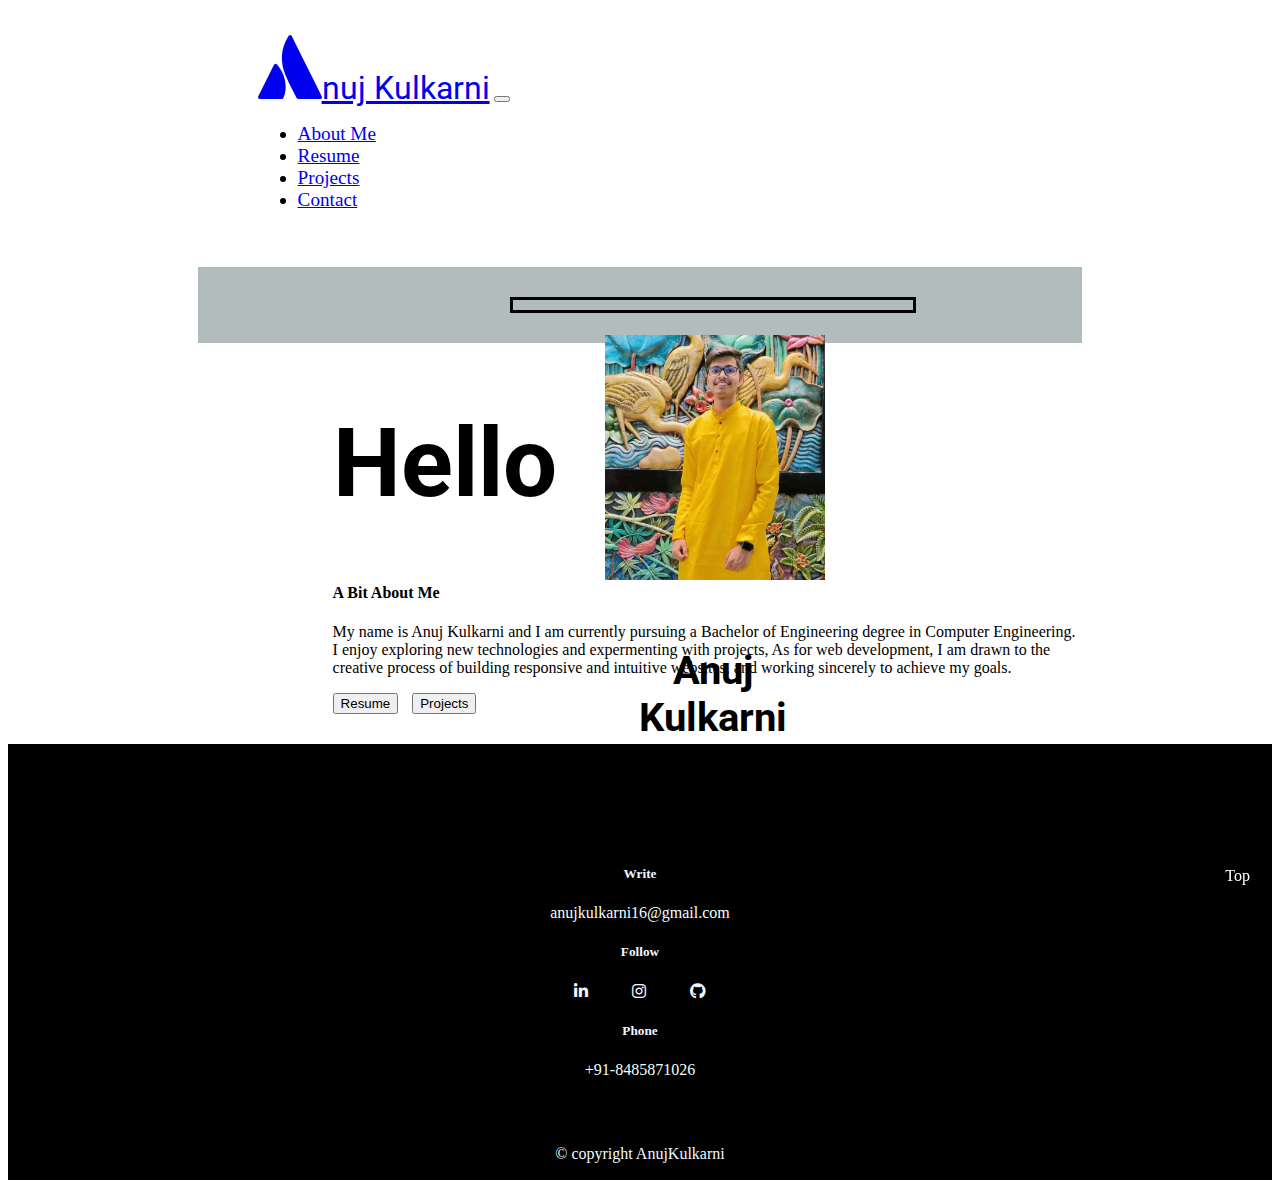
<file: index.html>
<!DOCTYPE html>
    <html lang="en">
    <head>
        <meta charset="UTF-8">
        <meta http-equiv="X-UA-Compatible" content="IE=edge">
        <meta name="viewport" content="width=device-width, initial-scale=1.0">
        <title>My site</title>
        <link rel="icon" href="image/favicon (1).ico">
        
        <link rel="stylesheet" href="CSS/index.css">

        <link href="https://cdn.jsdelivr.net/npm/bootstrap@5.3.0-alpha3/dist/css/bootstrap.min.css" rel="stylesheet" integrity="sha384-KK94CHFLLe+nY2dmCWGMq91rCGa5gtU4mk92HdvYe+M/SXH301p5ILy+dN9+nJOZ" crossorigin="anonymous">
        <script src="https://cdn.jsdelivr.net/npm/bootstrap@5.3.0-alpha3/dist/js/bootstrap.bundle.min.js" integrity="sha384-ENjdO4Dr2bkBIFxQpeoTz1HIcje39Wm4jDKdf19U8gI4ddQ3GYNS7NTKfAdVQSZe" crossorigin="anonymous"></script>

        <!-- heading font -->
        <link href="https://fonts.googleapis.com/css2?family=Roboto:wght@900&display=swap" rel="stylesheet">

        <!-- font awesome -->
        <link rel="stylesheet" href="https://cdnjs.cloudflare.com/ajax/libs/font-awesome/6.4.0/css/all.min.css ">

    </head>
    <body>
        <section id="first">    
            <div class="container-fluid">
                <nav class="navbar navbar-expand-lg navbar-light" style="padding-left: 60px; padding-right: 60px; padding-bottom: 40px;padding-top: 35px;">
                    <a class="navbar-brand" href="#" style="font-size: 2em;"><i class="fa-brands fa-atlassian fa-2x" style="position: relative; bottom: 8px;"></i>nuj Kulkarni</a>
                    <button class="navbar-toggler" type="button" data-bs-toggle="collapse" data-bs-target="#navbarSupportedContent" aria-controls="navbarSupportedContent" aria-expanded="false" aria-label="Toggle navigation">
                        <span class="navbar-toggler-icon"></span>
                    </button>
                    <div class="collapse navbar-collapse justify-content-end" id="navbarSupportedContent">
                        <ul class="navbar-nav">
                            <li class="nav-item">
                                <a class="nav-link" href="index.html">About Me</a>
                            </li>
                            <li class="nav-item">
                                <a class="nav-link" href="resume.html">Resume</a>
                            </li>		
                            <li class="nav-item">
                                <a class="nav-link" href="project.html">Projects</a>
                            </li>	
                            <li class="nav-item">
                                <a class="nav-link" href="contact.html">Contact</a>
                            </li>		
                        </ul>		  
                    </div>
                </nav>
                
                <div class="row" style="margin-right: 0px;">
                    <div class="col1 col-lg-5">
                        <div class="card">
                            <div class="card-head">
                                <img class="image1" src="image/Myphoto.jpg" alt="my-image">
                            </div>
                            <div class="card-body">
                                <h2 class="card-title">Anuj Kulkarni</h2>
                                <hr class="line">
                                <p class="card-text">Student</p>
                            </div>
                            <div class="card-footer text-body-secondary">
                                <a class="font1" href="https://www.linkedin.com/in/anuj-kulkarni-4a46b0252/"><i class="icon1 fa-brands fa-linkedin-in" style="color: black;"></i></a>
                                <a class="font2" href="https://www.instagram.com/__.anuj_kulkarni.__/"><i class="icon2 fa-brands fa-instagram" style="color: black;"></i></a>
                                <a class="font3" href="https://github.com/AnujKulkarni15"><i class="icon3 fa-brands fa-github" style="color: black;"></i></a>
                            </div>
                        </div>
                    </div>
                    <div class="col2 col-lg-6" style="padding-left: 135px;">
                        <h1 class="heading">Hello</h1>
                        <h4>A Bit About Me</h4>
                        <p>My name is Anuj Kulkarni and I am currently pursuing a Bachelor of Engineering degree in Computer Engineering. I enjoy exploring new technologies and expermenting with projects, As for web development, I am drawn to the creative process of building responsive and intuitive websites, and working sincerely to achieve my goals.</p>
                        <a href="resume.html"><button type="button" class="btn btn-outline-dark btn-lg" style="margin-right: 10px;">Resume</button></a>
                        <a href="project.html"><button type="button" class="btn btn-outline-dark btn-lg" style="margin-right: 10px;">Projects</button></a>
                    </div>
                </div>
            </div>
        </section>
        <section id="second">
                <div class="row" style="margin-right: 0px;">
                    <div class="column col col-md-4">       
                        <h5>Write</h5>
                        <a href="mailto:" style="text-decoration: none; color: azure;"><p>anujkulkarni16@gmail.com</p></a>
                    </div>
                    <div class="column col col-md-4">
                        <h5>Follow</h5>
                        <a href="https://www.linkedin.com/in/anuj-kulkarni-4a46b0252/"><i class="icon1 fa-brands fa-linkedin-in" style="color:aliceblue;"></i></a>
                        <a href="https://www.instagram.com/__.anuj_kulkarni.__/"><i class="icon2 fa-brands fa-instagram" style="color: aliceblue;"></i></a>
                        <a href="https://github.com/AnujKulkarni15"><i class="icon3 fa-brands fa-github" style="color: aliceblue;"></i></a>
                    </div>
                    <div class="column col col-md-4">
                        <h5>Phone</h5>
                        <a href="tel:+" style="text-decoration: none;color: azure;"><p>+91-8485871026</p></a>
                    </div>
                </div>
                <p class="copywrite"><i c lass="fa-light fa-copyright"></i>© copyright AnujKulkarni</p>
        </section>
            <div onclick="scrollToTop()" class="ScrollTop">Top</div>

    <script>
        function scrollToTop()
        {
             window.scrollTo(0,0);
        }
    </script>
    </body>
    </html>
</file>
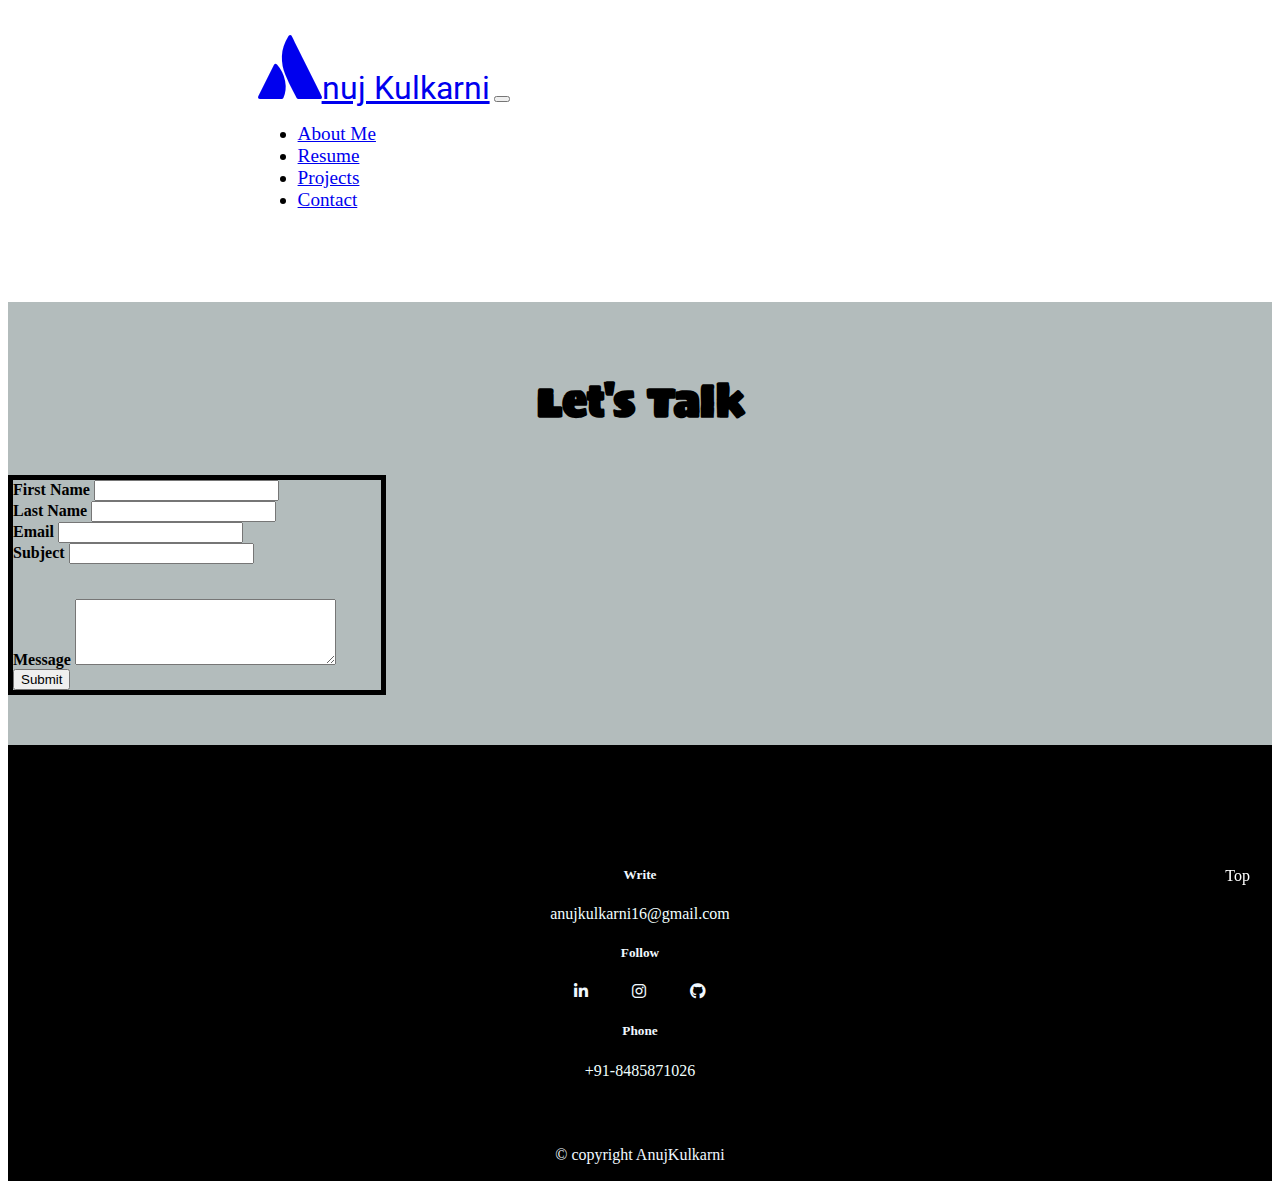
<file: contact.html>
<!DOCTYPE html>
<html lang="en">
<head>
    <meta charset="UTF-8">
    <meta http-equiv="X-UA-Compatible" content="IE=edge">
    <meta name="viewport" content="width=device-width, initial-scale=1.0">
    <title>Contact</title>

    <link rel="icon" href="image/favicon (1).ico">

    <link rel="stylesheet" href="CSS/contact.css">

    <link href="https://cdn.jsdelivr.net/npm/bootstrap@5.3.0-alpha3/dist/css/bootstrap.min.css" rel="stylesheet" integrity="sha384-KK94CHFLLe+nY2dmCWGMq91rCGa5gtU4mk92HdvYe+M/SXH301p5ILy+dN9+nJOZ" crossorigin="anonymous">
    <script src="https://cdn.jsdelivr.net/npm/bootstrap@5.3.0-alpha3/dist/js/bootstrap.bundle.min.js" integrity="sha384-ENjdO4Dr2bkBIFxQpeoTz1HIcje39Wm4jDKdf19U8gI4ddQ3GYNS7NTKfAdVQSZe" crossorigin="anonymous"></script>

    <link rel="stylesheet" href="https://cdnjs.cloudflare.com/ajax/libs/font-awesome/6.4.0/css/all.min.css ">

    <link href="https://fonts.googleapis.com/css2?family=Roboto:wght@900&display=swap" rel="stylesheet">

    <!-- headtext Font -->
    <link href="https://fonts.googleapis.com/css2?family=Chivo+Mono:wght@500&family=Sigmar&display=swap" rel="stylesheet">
</head>
<body>
    <!-- <section id="first"> -->
        <div class="container-fluid">
            <nav class="navbar navbar-expand-lg navbar-light" style="padding-left: 60px; padding-right: 60px; padding-bottom: 40px;padding-top: 35px;">
                <a class="navbar-brand" href="#" style="font-size: 2em;"><i class="fa-brands fa-atlassian fa-2x" style="position: relative; bottom: 8px;"></i>nuj Kulkarni</a>
                <button class="navbar-toggler" type="button" data-bs-toggle="collapse" data-bs-target="#navbarSupportedContent" aria-controls="navbarSupportedContent" aria-expanded="false" aria-label="Toggle navigation">
                    <span class="navbar-toggler-icon"></span>
                </button>
                <div class="collapse navbar-collapse justify-content-end" id="navbarSupportedContent">
                    <ul class="navbar-nav">
                        <li class="nav-item">
                            <a class="nav-link" href="index.html">About Me</a>
                        </li>
                        <li class="nav-item">
                            <a class="nav-link" href="resume.html">Resume</a>
                        </li>		
                        <li class="nav-item">
                            <a class="nav-link" href="project.html">Projects</a>
                        </li>	
                        <li class="nav-item">
                            <a class="nav-link" href="contact.html">Contact</a>
                        </li>		
                    </ul>		  
                </div>
            </nav>
        </div>
        <section id="first">

          <h2 class="heading">Let's Talk</h2>

          <div class="container"> 

            <div class="card mx-auto shadow-lg p-3 mb-5 bg-body-tertiary rounded  " style="width: 23rem; border: solid 5px;">
              <div class="card-body">
  
                <form class="row g-3" style="margin-right: 0px;">
                  <div class="col-md-6">
                    <label for="inputFirstname" class="form-label">First Name</label>
                    <input type="text" class="form-control" id="inputFirstname">
                  </div>
                  <div class="col-md-6">
                    <label for="inputLastname" class="form-label">Last Name</label>
                    <input type="text" class="form-control" id="inputLastname">
                  </div>
                  <div class="col-12">
                    <label for="inputEmail" class="form-label">Email</label>
                    <input type="email" class="form-control" id="inputEmail">
                  </div>
                  <div class="col-12">
                    <label for="inputsubject" class="form-label">Subject</label>
                    <input type="text" class="form-control" id="inputsubject">
                  </div>
                  <div class="col-md-12" style="margin-top: 35px;">
                    <label class="textarea form-label" for="inputmessage">Message</label>
                    <textarea id="inputmessage" name="inputme" cols="30" rows="4" aria-required="false" aria-invalid="true"></textarea>
                  </div>
                  <div class="col-12">
                    <a href="mailto:anujkularni16@gmail.com"> <button type="button" class="btn btn-dark">Submit</button></a>
                  </div>
                </form>
              </div>
            </div>

          </div>
        </section>


        <section id="second">
          <div class="row" style="margin-right: 0px;">
              <div class="column col col-md-4">       
                  <h5>Write</h5>
                  <a href="mailto:" style="text-decoration: none; color: azure;"><p>anujkulkarni16@gmail.com</p></a>
              </div>
              <div class="column col col-md-4">
                  <h5>Follow</h5>
                  <a href="https://www.linkedin.com/in/anuj-kulkarni-4a46b0252/"><i class="icon1 fa-brands fa-linkedin-in" style="color:aliceblue;"></i></a>
                  <a href="https://www.instagram.com/__.anuj_kulkarni.__/"><i class="icon2 fa-brands fa-instagram" style="color: aliceblue;"></i></a>
                  <a href="https://github.com/AnujKulkarni15"><i class="icon3 fa-brands fa-github" style="color: aliceblue;"></i></a>
              </div>
              <div class="column col col-md-4">
                  <h5>Phone</h5>
                  <a href="tel:+" style="text-decoration: none;color: azure;"><p>+91-8485871026</p></a>
              </div>
          </div>
          <p class="copywrite"><i c lass="fa-light fa-copyright"></i>© copyright AnujKulkarni</p>
        </section>
    
        <div onclick="scrollToTop()" class="ScrollTop">Top</div>

    <script>
        function scrollToTop()
        {
             window.scrollTo(0,0);
        }
    </script>
</body>
</html>
</file>
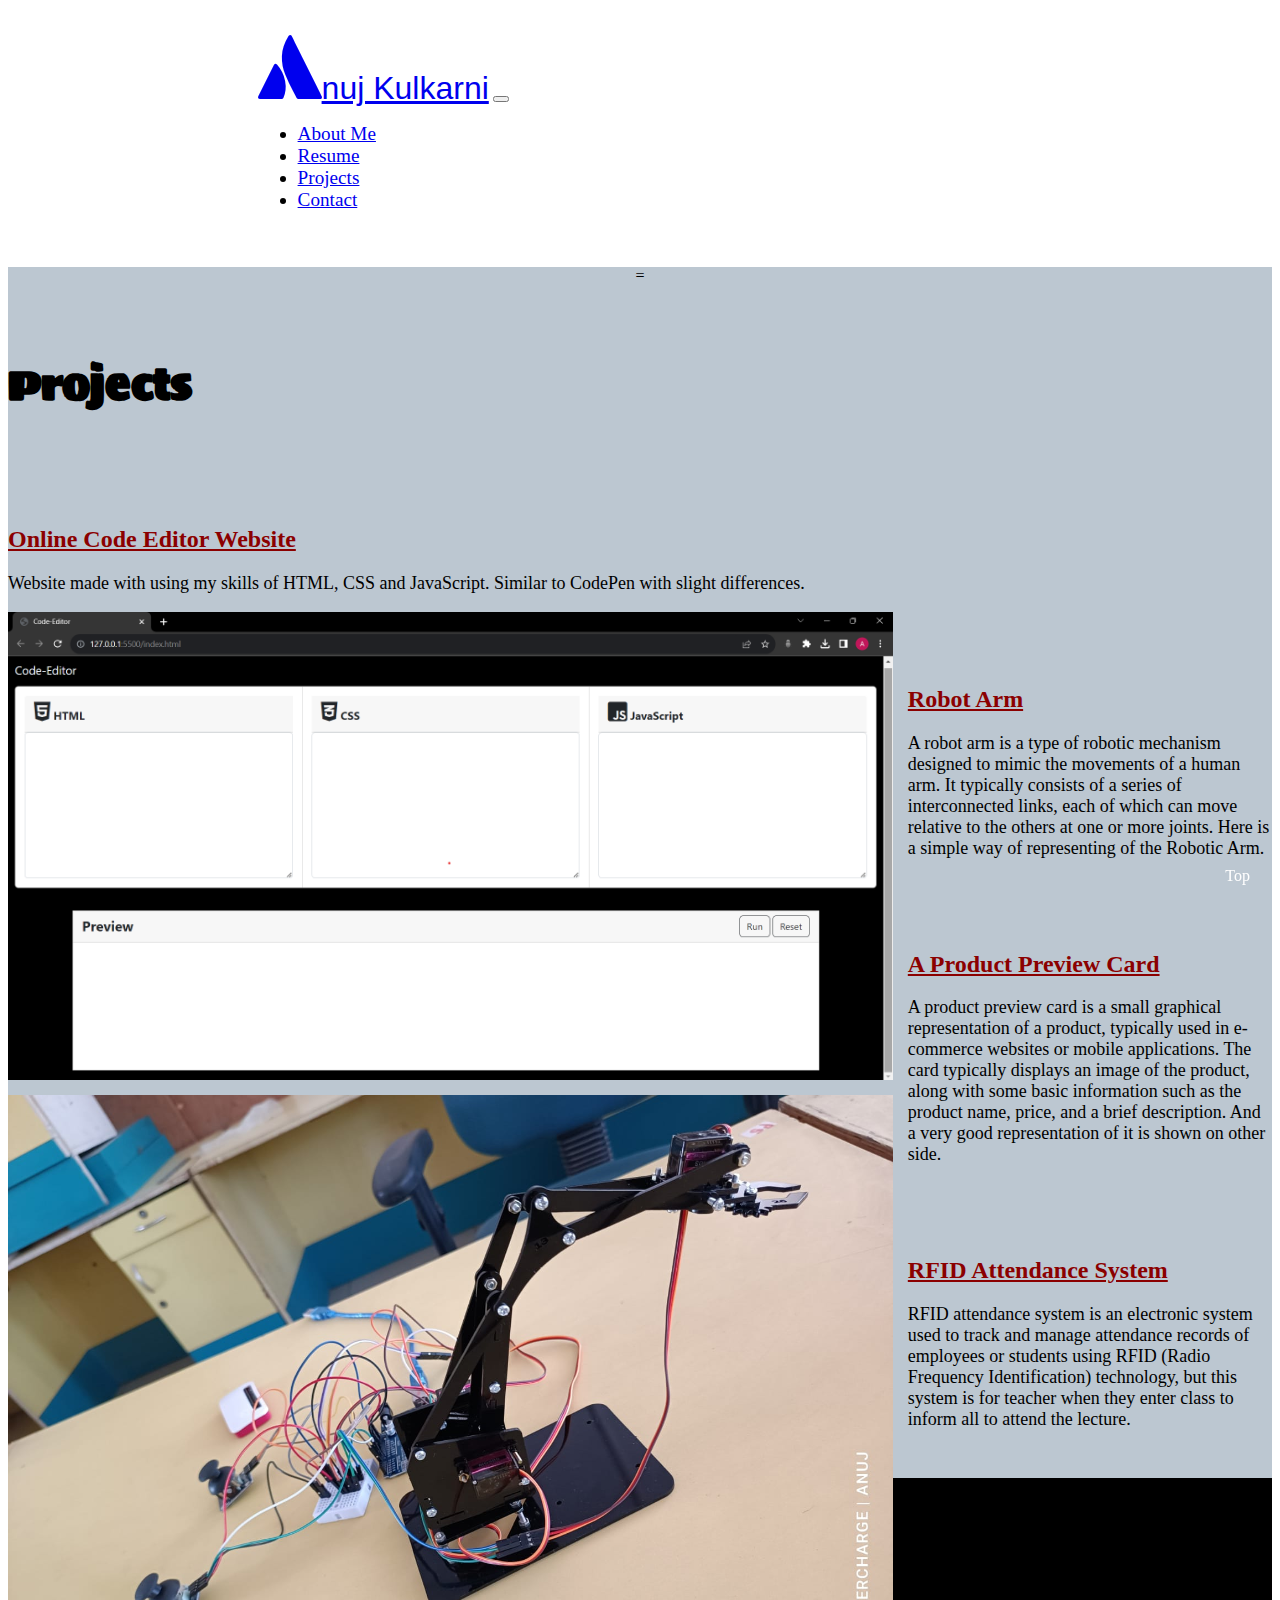
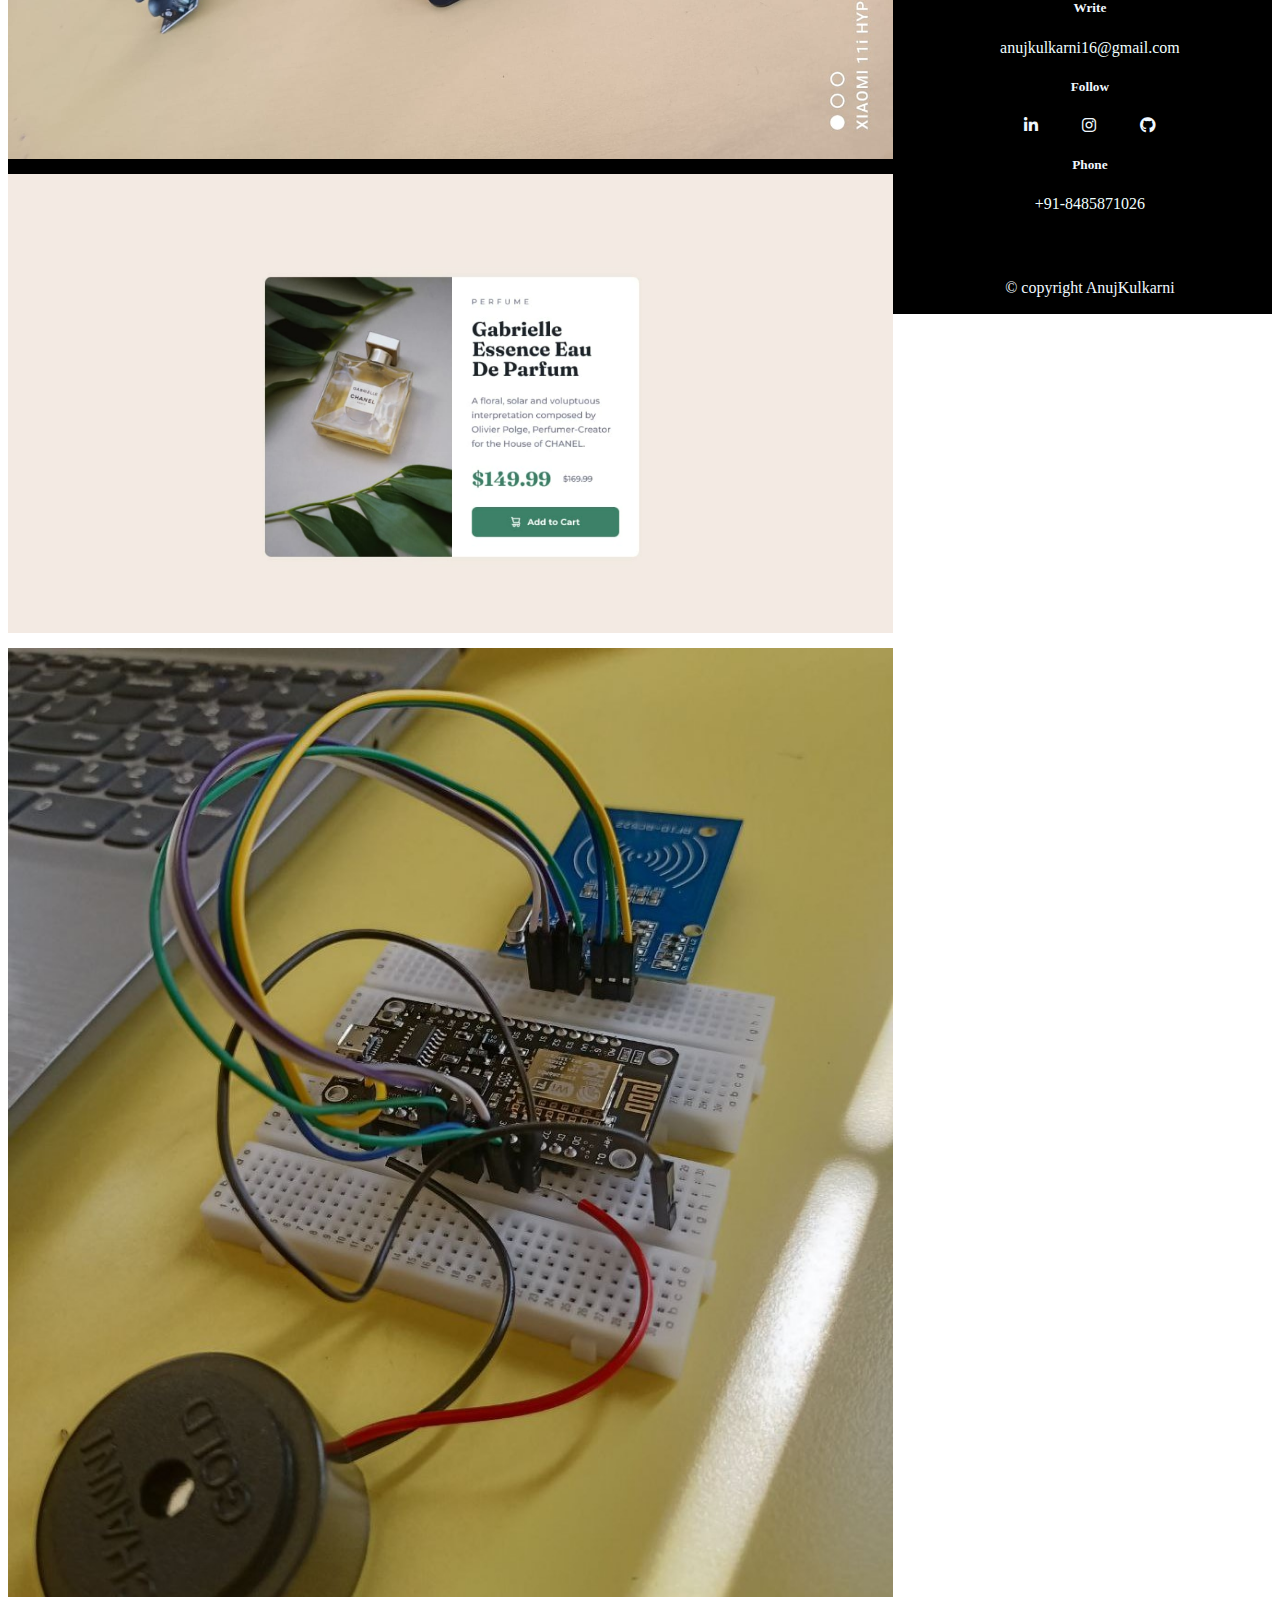
<file: project.html>
<!DOCTYPE html>
<html lang="en">
<head>
    <meta charset="UTF-8">
    <meta http-equiv="X-UA-Compatible" content="IE=edge">
    <meta name="viewport" content="width=device-width, initial-scale=1.0">
    <title>Project</title>

    <link rel="icon" href="image/favicon (1).ico">  

    <link rel="stylesheet" href="CSS/project.css">

    <link href="https://cdn.jsdelivr.net/npm/bootstrap@5.3.0-alpha3/dist/css/bootstrap.min.css" rel="stylesheet" integrity="sha384-KK94CHFLLe+nY2dmCWGMq91rCGa5gtU4mk92HdvYe+M/SXH301p5ILy+dN9+nJOZ" crossorigin="anonymous">
    <script src="https://cdn.jsdelivr.net/npm/bootstrap@5.3.0-alpha3/dist/js/bootstrap.bundle.min.js" integrity="sha384-ENjdO4Dr2bkBIFxQpeoTz1HIcje39Wm4jDKdf19U8gI4ddQ3GYNS7NTKfAdVQSZe" crossorigin="anonymous"></script>

    <link rel="stylesheet" href="https://cdnjs.cloudflare.com/ajax/libs/font-awesome/6.4.0/css/all.min.css ">

    <!-- headtext Font -->
    <link href="https://fonts.googleapis.com/css2?family=Chivo+Mono:wght@500&family=Sigmar&display=swap" rel="stylesheet">

</head>
<body>

<section id="first">
    <div class="container-fluid">
        <nav class="navbar navbar-expand-lg navbar-light" style="padding-left: 60px; padding-right: 60px; padding-bottom: 40px;padding-top: 35px;">
            <a class="navbar-brand" href="#" style="font-size: 2em;"><i class="fa-brands fa-atlassian fa-2x" style="position: relative; bottom: 8px;"></i>nuj Kulkarni</a>
            <button class="navbar-toggler" type="button" data-bs-toggle="collapse" data-bs-target="#navbarSupportedContent" aria-controls="navbarSupportedContent" aria-expanded="false" aria-label="Toggle navigation">
                <span class="navbar-toggler-icon"></span>
            </button>
            <div class="collapse navbar-collapse justify-content-end" id="navbarSupportedContent">
                <ul class="navbar-nav">
                    <li class="nav-item">
                        <a class="nav-link" href="index.html">About Me</a>
                    </li>
                    <li class="nav-item">
                        <a class="nav-link" href="resume.html">Resume</a>
                    </li>		
                    <li class="nav-item">
                        <a class="nav-link" href="project.html">Projects</a>
                    </li>	
                    <li class="nav-item">
                        <a class="nav-link" href="contact.html">Contact</a>
                    </li>		
                </ul>		  
            </div>
        </nav>
    </div>

    <div class="start">
        <div class="container">=
            <h2 class="headtext">Projects</h2>
            <br>
            <br>
            <br>
            <div class="row" style="margin-right: 0;">
                <div class="col-lg-6 col-md-6">
                    <h2 class="sub-text" style="text-align: left;">Online Code Editor Website</h2>
                    <p class="para-text" style="text-align: left;">Website made with using my skills of HTML, CSS and JavaScript. Similar to CodePen with slight differences.</p>
                </div>
                <div class="col-lg-6">
                    <img class="img1" style="float: left; margin: 0px 15px 15px 0px;" src="image/project/Code Editor.png" alt="contect-img">
                </div>
            </div>

            <br>
            <br>
            <br>

            <div class="row" style="margin-right: 0;">
                <div class="col-lg-6 col-md-6">
                    <h2 class="sub-text" style="text-align: left;">Robot Arm</h2>
                    <p class="para-text" style="text-align: left;">A robot arm is a type of robotic mechanism designed to mimic the movements of a human arm. It typically consists of a series of interconnected links, each of which can move relative to the others at one or more joints. Here is a simple way of representing of the Robotic Arm.</p>
                </div>
                <div class="col-lg-6">
                    <img class="img1" style="float: left; margin: 0px 15px 15px 0px;" src="image/project/robot_arm.jpeg" alt="contect-img">
                </div>
            </div>

            <br>
            <br>
            <br>

            <div class="row" style="margin-right: 0;">
                <div class="col-lg-6 col-md-6">
                    <h2 class="sub-text" style="text-align: left;">A Product Preview Card</h2>
                    <p class="para-text" style="text-align: left;">A product preview card is a small graphical representation of a product, typically used in e-commerce websites or mobile applications. The card typically displays an image of the product, along with some basic information such as the product name, price, and a brief description. And a very good representation of it is shown on other side.</p>
                </div>
                <div class="col-lg-6">
                    <img class="img1" style="float: left; margin: 0px 15px 15px 0px;" src="image/project/card.png" alt="contect-img">
                </div>
            </div>

            <br>
            <br>
            <br>

            <div class="row" style="margin-right: 0;">
                <div class="col-lg-6 col-md-6">
                    <h2 class="sub-text" style="text-align: left;">RFID Attendance System</h2>
                    <p class="para-text" style="text-align: left;">RFID attendance system is an electronic system used to track and manage attendance records of employees or students using RFID (Radio Frequency Identification) technology, but this system is for teacher when they enter class to inform all to attend the lecture.</p>
                </div>
                <div class="col-lg-6">
                    <img class="img1" style="float: left; margin: 0px 15px 15px 0px;" src="image/project/rfid.jpg" alt="contect-img">
                </div>
            </div>
        </div>

    </div>
</section>

<section id="second">
    <div class="row" style="margin-right: 0px;">
        <div class="column col col-md-4">       
            <h5>Write</h5>
            <a href="mailto:" style="text-decoration: none; color: azure;"><p>anujkulkarni16@gmail.com</p></a>
        </div>
        <div class="column col col-md-4">
            <h5>Follow</h5>
            <a href="https://www.linkedin.com/in/anuj-kulkarni-4a46b0252/"><i class="icon1 fa-brands fa-linkedin-in" style="color:aliceblue;"></i></a>
            <a href="https://www.instagram.com/__.anuj_kulkarni.__/"><i class="icon2 fa-brands fa-instagram" style="color: aliceblue;"></i></a>
            <a href="https://github.com/AnujKulkarni15"><i class="icon3 fa-brands fa-github" style="color: aliceblue;"></i></a>
        </div>
        <div class="column col col-md-4">
            <h5>Phone</h5>
            <a href="tel:+" style="text-decoration: none;color: azure;"><p>+91-8485871026</p></a>
        </div>
    </div>
    <p class="copywrite"><i c lass="fa-light fa-copyright"></i>© copyright AnujKulkarni</p>
</section>
     <div onclick="scrollToTop()" class="ScrollTop">Top</div>

    <script>
        function scrollToTop()
        {
             window.scrollTo(0,0);
        }
    </script>

</body>
</html>
</file>
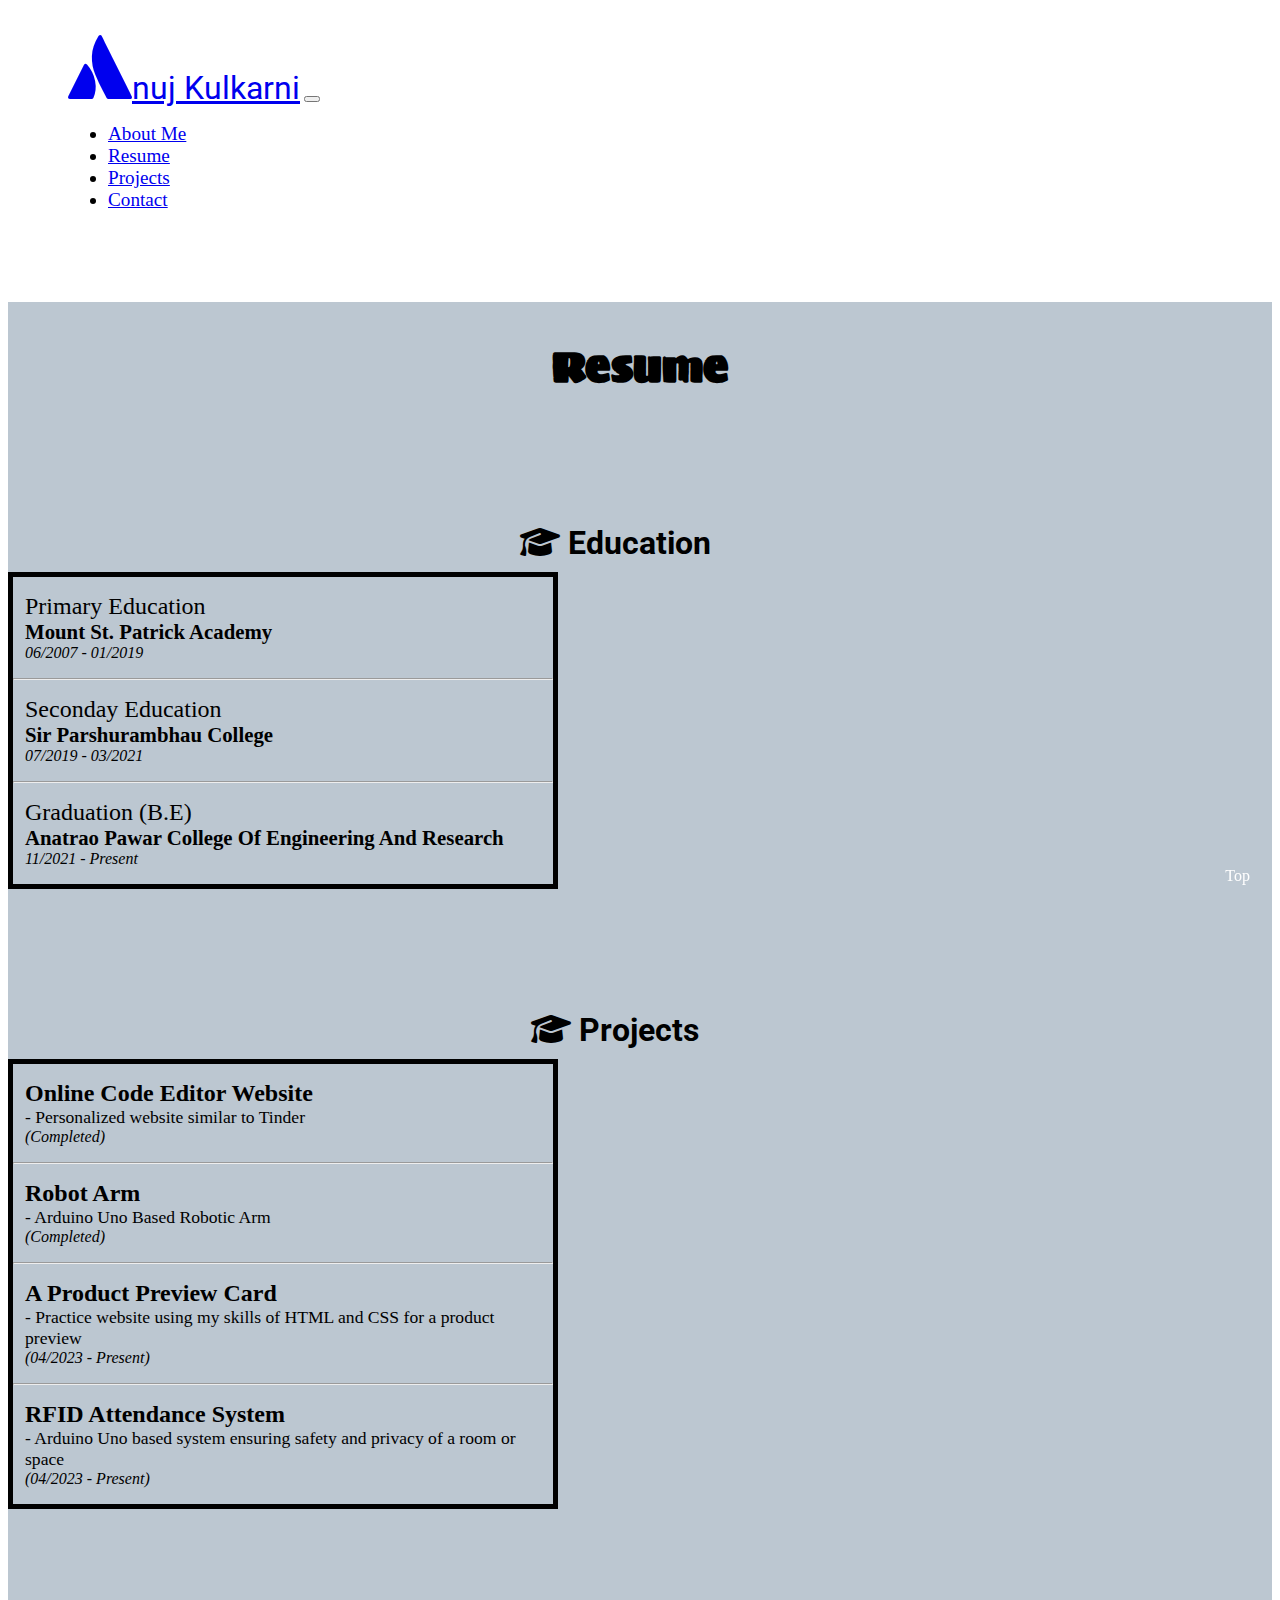
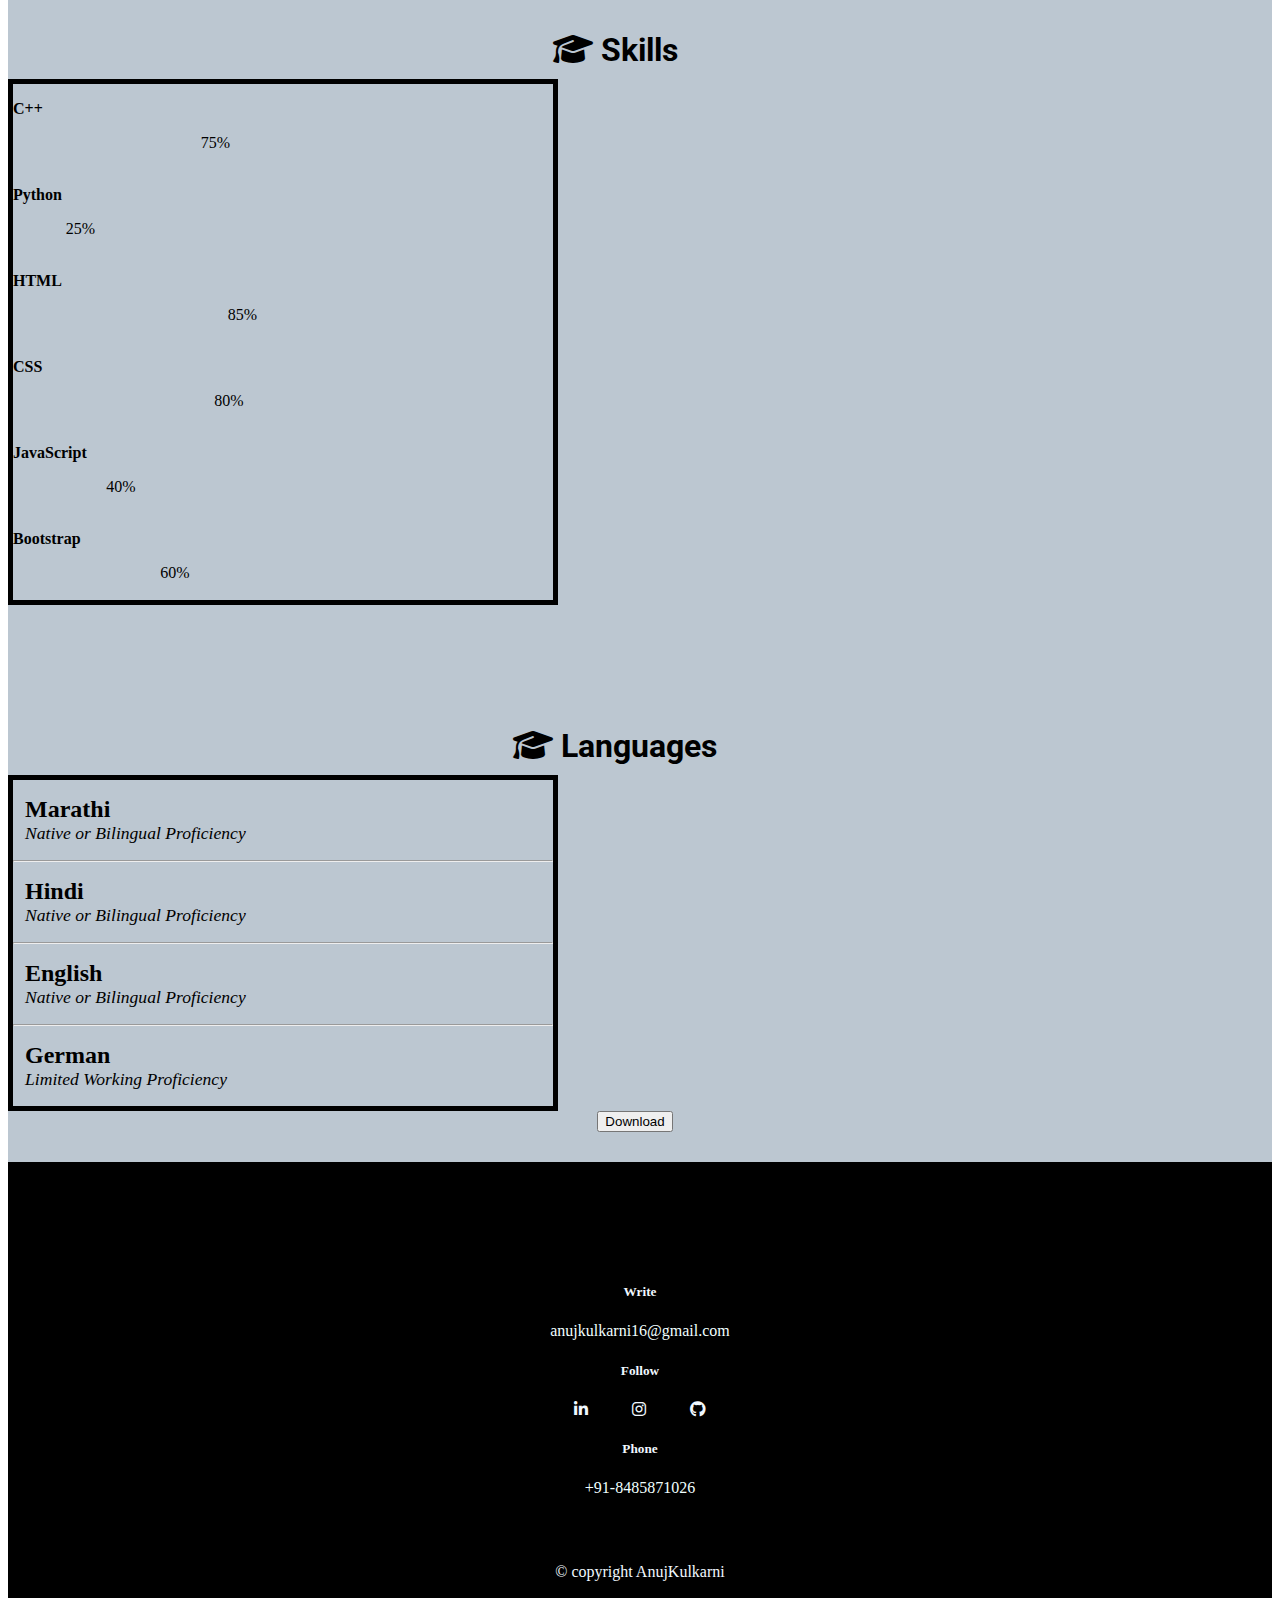
<file: resume.html>
<!DOCTYPE html>
<html lang="en">
<head>
    <meta charset="UTF-8">
    <meta http-equiv="X-UA-Compatible" content="IE=edge">
    <meta name="viewport" content="width=device-width, initial-scale=1.0">
    <title>Resume</title>

    <link rel="icon" href="image/favicon (1).ico">

    <link rel="stylesheet" href="CSS/resume.css">


    <link href="https://cdn.jsdelivr.net/npm/bootstrap@5.3.0-alpha3/dist/css/bootstrap.min.css" rel="stylesheet" integrity="sha384-KK94CHFLLe+nY2dmCWGMq91rCGa5gtU4mk92HdvYe+M/SXH301p5ILy+dN9+nJOZ" crossorigin="anonymous">
    <script src="https://cdn.jsdelivr.net/npm/bootstrap@5.3.0-alpha3/dist/js/bootstrap.bundle.min.js" integrity="sha384-ENjdO4Dr2bkBIFxQpeoTz1HIcje39Wm4jDKdf19U8gI4ddQ3GYNS7NTKfAdVQSZe" crossorigin="anonymous"></script>

    <link href="https://fonts.googleapis.com/css2?family=Roboto:wght@900&display=swap" rel="stylesheet">

    <link href="https://fonts.googleapis.com/css2?family=Chivo+Mono:wght@500&display=swap" rel="stylesheet">

    <link rel="stylesheet" href="https://cdnjs.cloudflare.com/ajax/libs/font-awesome/6.4.0/css/all.min.css ">

    <!-- headtext Font -->
    <link href="https://fonts.googleapis.com/css2?family=Chivo+Mono:wght@500&family=Sigmar&display=swap" rel="stylesheet">


</head>
<body>
    <section id="first">

        <div class="container-fluid" style="padding-left: 0;padding-right: 0;">
            <nav class="navbar navbar-expand-lg navbar-light" style="padding-left: 60px; padding-right: 60px; padding-bottom: 40px; padding-top: 35px;">
                <a class="navbar-brand" href="#" style="font-size: 2em;"><i class="fa-brands fa-atlassian fa-2x" style="position: relative; bottom: 8px;"></i>nuj Kulkarni</a>
                <button class="navbar-toggler" type="button" data-bs-toggle="collapse" data-bs-target="#navbarSupportedContent" aria-controls="navbarSupportedContent" aria-expanded="false" aria-label="Toggle navigation">
                    <span class="navbar-toggler-icon"></span>
                </button>
                <div class="collapse navbar-collapse justify-content-end" id="navbarSupportedContent">
                    <ul class="navbar-nav">
                        <li class="nav-item">
                            <a class="nav-link" href="index.html">About Me</a>
                        </li>
                        <li class="nav-item">
                            <a class="nav-link" href="Resume.html">Resume</a>
                        </li>		
                        <li class="nav-item">
                            <a class="nav-link" href="project.html">Projects</a>
                        </li>	
                        <li class="nav-item">
                            <a class="nav-link" href="contact.html">Contact</a>
                        </li>		
                    </ul>		  
                </div>
            </nav>

            <div class="start">
                <h2 class="headtext">Resume</h2>
                <div class="boxedu1">
                    <h3 class="textedu"><i class="fa-sharp fa-solid fa-graduation-cap"></i> Education</h3>
                </div>

                <div class="card mb-3 mx-auto shadow-lg p-3 mb-5 bg-body-tertiary rounded" style="max-width: 540px;border: solid 5px;">
                    <div class="row g-0">
                      <div class="col-md-12">
                        <div class="card-body">
                            <p class="card-text"><span style="font-size: 1.5em;">Primary Education</span><br><span style="font-weight: bold; font-size: 1.3em;">Mount St. Patrick Academy</span><br><span style="font-style: italic;">06/2007 - 01/2019</span></p>

                            <hr>

                            <p class="card-text"><span style="font-size: 1.5em;">Seconday Education</span><br><span style="font-weight: bold; font-size: 1.3em;">Sir Parshurambhau College</span><br><span style="font-style: italic;">07/2019 - 03/2021</span></p>

                            <hr>

                            <p class="card-text"><span style="font-size: 1.5em;">Graduation (B.E)</span><br><span style="font-weight: bold; font-size: 1.3em;">Anatrao Pawar College Of Engineering And Research</span><br><span style="font-style: italic;">11/2021 - Present</span></p>
                        </div>
                      </div>
                    </div>
                </div>

                <div class="boxedu2">
                    <h3 class="textedu"><i class="fa-sharp fa-solid fa-graduation-cap"></i> Projects</h3>
                </div>

                <div class="card mb-3 mx-auto shadow-lg p-3 mb-5 bg-body-tertiary rounded" style="max-width: 540px;border: solid 5px;">
                    <div class="row g-0">
                      <div class="col-md-12">
                        <div class="card-body">
                            <p class="card-text"><span style="font-size: 1.5em; font-weight: bold;">Online Code Editor Website</span><br><span style=" font-size: 1.1em;">- Personalized website similar to Tinder</span><br><span style="font-style: italic;">(Completed)</span></p>

                            <hr>

                            <p class="card-text"><span style="font-size: 1.5em; font-weight: bold;">Robot Arm</span><br><span style=" font-size: 1.1em;">- Arduino Uno Based Robotic Arm</span><br><span style="font-style: italic;">(Completed)</span></p>

                            <hr>

                            <p class="card-text"><span style="font-size: 1.5em;font-weight: bold;">A Product Preview Card</span><br><span style=" font-size: 1.1em;">- Practice website using my skills of HTML and CSS for a product preview</span><br><span style="font-style: italic;">(04/2023 - Present)</span></p>

                            <hr>

                            <p class="card-text"><span style="font-size: 1.5em;font-weight: bold;">RFID Attendance System</span><br><span style=" font-size: 1.1em;">- Arduino Uno based system ensuring safety and privacy of a room or space </span><br><span style="font-style: italic;">(04/2023 - Present)</span></p>
                        </div>
                      </div>
                    </div>
                </div>

                <div class="boxedu3">
                    <h3 class="textedu"><i class="fa-sharp fa-solid fa-graduation-cap"></i> Skills</h3>
                </div>

                <div class="card mb-3 mx-auto shadow-lg p-3 mb-5 bg-body-tertiary rounded" style="max-width: 540px;border: solid 5px;">
                    <div class="row g-0">
                      <div class="col-md-12">
                        <div class="card-body">
                            <p class="skilltext">C++</p>
                            <div class="progress" role="progressbar" aria-label="Example with label" aria-valuenow="75" aria-valuemin="0" aria-valuemax="100">
                                <div class="progress-bar bg-info text-dark" style="width: 75%">75%</div>
                            </div><br>

                            <p class="skilltext">Python</p>
                            <div class="progress" role="progressbar" aria-label="Example with label" aria-valuenow="25" aria-valuemin="0" aria-valuemax="100">
                                <div class="progress-bar bg-info text-dark" style="width: 25%">25%</div>
                            </div><br>

                            <p class="skilltext">HTML</p>
                            <div class="progress" role="progressbar" aria-label="Example with label" aria-valuenow="85" aria-valuemin="0" aria-valuemax="100">
                                <div class="progress-bar bg-info text-dark" style="width: 85%">85%</div>
                            </div><br>

                            <p class="skilltext">CSS</p>
                            <div class="progress" role="progressbar" aria-label="Example with label" aria-valuenow="80" aria-valuemin="0" aria-valuemax="100">
                                <div class="progress-bar bg-info text-dark" style="width: 80%">80%</div>
                            </div><br>

                            <p class="skilltext">JavaScript</p>
                            <div class="progress" role="progressbar" aria-label="Example with label" aria-valuenow="40" aria-valuemin="0" aria-valuemax="100">
                                <div class="progress-bar bg-info text-dark" style="width: 40%">40%</div>
                            </div><br>

                            <p class="skilltext">Bootstrap</p>
                            <div class="progress" role="progressbar" aria-label="Example with label" aria-valuenow="60" aria-valuemin="0" aria-valuemax="100">
                                <div class="progress-bar bg-info text-dark" style="width: 60%">60%</div>
                            </div><br>
                        </div>
                      </div>
                    </div>
                </div>

                <div class="boxedu4">
                    <h3 class="textedu"><i class="fa-sharp fa-solid fa-graduation-cap"></i> Languages</h3>
                </div>

                <div class="card mb-3 mx-auto shadow-lg p-3 mb-5 bg-body-tertiary rounded" style="max-width: 540px; border: solid 5px;">
                    <div class="row g-0">
                      <div class="col-md-12">
                        <div class="card-body">

                            <p class="card-text"><span style="font-size: 1.5em; font-weight: bold;">Marathi</span><br><span style=" font-size: 1.1em; font-style: italic;">Native or Bilingual Proficiency</span></p>

                            <hr>

                            <p class="card-text"><span style="font-size: 1.5em; font-weight: bold;">Hindi</span><br><span style=" font-size: 1.1em;font-style: italic;">Native or Bilingual Proficiency</span></p>

                            <hr>

                            <p class="card-text"><span style="font-size: 1.5em;font-weight: bold;">English</span><br><span style=" font-size: 1.1em;font-style: italic;">Native or Bilingual Proficiency</span></p>

                            <hr>

                            <p class="card-text"><span style="font-size: 1.5em;font-weight: bold;">German</span><br><span style=" font-size: 1.1em;font-style: italic;">Limited Working Proficiency</span></p>
                        </div>
                      </div>
                    </div>
                </div>
                <a href="http://" target="_blank" rel="noopener noreferrer"></a>
                <a href="Resume/Anuj's Resume.pdf"><button type="button" class="resumebtn btn btn-outline-dark btn-lg" style="margin-right: 10px;" onclick="window.alert('It Will Redirect you to PDF')">Download</button></a>
    
        </div>

    </section>

    <section id="second">
        <div class="row" style="margin-right: 0px;">
            <div class="column col col-md-4">       
                <h5>Write</h5>
                <a href="mailto:" style="text-decoration: none; color: azure;"><p>anujkulkarni16@gmail.com</p></a>
            </div>
            <div class="column col col-md-4">
                <h5>Follow</h5>
                <a href="https://www.linkedin.com/in/anuj-kulkarni-4a46b0252/"><i class="icon1 fa-brands fa-linkedin-in" style="color:aliceblue;"></i></a>
                <a href="https://www.instagram.com/__.anuj_kulkarni.__/"><i class="icon2 fa-brands fa-instagram" style="color: aliceblue;"></i></a>
                <a href="https://github.com/AnujKulkarni15"><i class="icon3 fa-brands fa-github" style="color: aliceblue;"></i></a>
            </div>
            <div class="column col col-md-4">
                <h5>Phone</h5>
                <a href="tel:+" style="text-decoration: none;color: azure;"><p>+91-8485871026</p></a>
            </div>
        </div>
        <p class="copywrite"><i c lass="fa-light fa-copyright"></i>© copyright AnujKulkarni</p>
    </section>
            <div onclick="scrollToTop()" class="ScrollTop">Top</div>

    <script>
        function scrollToTop()
        {
             window.scrollTo(0,0);
        }
    </script>

</body>
</html>
</file>
<file: CSS/index.css>
body{
    display:inline-table;
}
.navbar-brand{
    font-family: 'Roboto', sans-serif;
}
.nav-item{
    font-size: 1.2em;
}
.image1{
    width: 55%;
    /* object-fit: cover;
    border-radius: 44%; */
    border-style: none;
    margin-left: 5px;
    margin-top: 35px;
}
#first{
    padding-bottom: 30px;
}
.container-fluid{
    padding: 0% 15%;
}
.heading{ 
    font-family: 'Roboto', sans-serif;
    font-size: 6em;
}
.card{
    margin-left: 312px;
    width: 25rem;
    height: 10px;
    text-align: center;
    border: solid;
}
.card-title{
    font-family: 'Roboto', sans-serif;
    font-size: 2.5em;
    padding: 30px 90px 0px 90px;
}
.line{
    margin-left: 135px;
    margin-right: 135px;
    border: solid 2px;
}
#second{
    background-color: black;
    padding-top: 100px;
    padding-bottom: 1px;
    color: aliceblue;
}
.col1{
    background-color: rgb(179, 188, 188);
    padding-top: 30px;
    padding-bottom: 30px;
}
.col2{
    padding-left: 135px;
}
.column{
    text-align: center;
}
.icon1{
    position: relative;
    right: 40px;
}
.icon3{
    position: relative;
    left: 40px;   
}
.copywrite{
    padding-top: 50px;
    text-align: center;
}
.ScrollTop{
    position: fixed;
    bottom: 5px;
    right: 15px;
    padding: 10px 15px;
    background-color: #0000;
    color: #fff;
    border-radius: 5px;
    border-radius: 1px solid #fff;
    cursor: pointer;
    transition: all 0.5s ease 0s;
} 
.ScrollTop:hover{
    background-color: #f7f7f7;
    color: #000;
}
</file>
<file: CSS/contact.css>
.navbar-brand{
    font-family: 'Roboto', sans-serif;
}
.nav-item{
    font-size: 1.2em;
}
.container-fluid{
    padding: 0% 15%;
    padding-bottom: 0px;
}
#first{
    background-color: rgb(179, 188, 188);
    padding-bottom: 50px;
}
.heading{
    text-align: center;
    font-size: 2.6em;
    font-family: 'Sigmar', cursive;
    margin-bottom: 40px;
    padding-top: 65px;
}
.form-label{
    font-weight: bold;
}
#second{
    background-color: black;
    padding-top: 100px;
    padding-bottom: 1px;
    color: aliceblue;
}
.column{
    text-align: center;
}
.icon1{
    position: relative;
    right: 40px;
}
.icon3{
    position: relative;
    left: 40px;   
}
.copywrite{
    padding-top: 50px;
    text-align: center;
}
.textarea{
    position: relative;
    bottom: 0px;
}
.ScrollTop{
    position: fixed;
    bottom: 5px;
    right: 15px;
    padding: 10px 15px;
    background-color: #0000;
    color: #fff;
    border-radius: 5px;
    border-radius: 1px solid #fff;
    cursor: pointer;
    transition: all 0.5s ease 0s;
} 
.ScrollTop:hover{
    background-color: #f7f7f7;
    color: #000;
}
</file>
<file: CSS/project.css>
.navbar-brand{
    font-family: 'Roboto', sans-serif;
}
.nav-item{
    font-size: 1.2em;
}
.container-fluid{
    padding: 0% 15%;
}
.start{
    background-color:#bcc7d1 ;
    padding-bottom: 30px;
    text-align: center;
}
.headtext{
    text-align: left;
    font-weight: 900;
    font-size: 2.6em;
    font-family: 'Sigmar', cursive;
    padding-top: 30px;

}
.paratext{
    font-size: 1.1em;
}

.our{
    padding-left: 400px;
    padding-right: 400px;
}


#second{
    background-color: black;
    padding-top: 100px;
    padding-bottom: 1px;
    color: aliceblue;
}
.col1{
    background-color: rgb(179, 188, 188);
    padding-top: 30px;
    padding-bottom: 30px;
}
.col2{
    padding-left: 135px;
}
.column{
    text-align: center;
}
.icon1{
    position: relative;
    right: 40px;
}
.icon3{
    position: relative;
    left: 40px;   
}
.copywrite{
    padding-top: 50px;
    text-align: center;
}
.img1{
    width: 70%;
}
.sub-text{
    font-weight: 700;
    color: darkred;
    text-decoration:underline;
}
.para-text{
    margin-top: 16px;
    font-size: 18px;
}
.ScrollTop{
    position: fixed;
    bottom: 5px;
    right: 15px;
    padding: 10px 15px;
    background-color: #0000;
    color: #fff;
    border-radius: 5px;
    border-radius: 1px solid #fff;
    cursor: pointer;
    transition: all 0.5s ease 0s;
} 
.ScrollTop:hover{
    background-color: #f7f7f7;
    color: #000;
}
</file>
<file: CSS/resume.css>
.navbar-brand{
    font-family: 'Roboto', sans-serif;
}
.nav-item{
    font-size: 1.2em;
}
.container-fluid{
    padding: 0% 15%;
}
.start{
    background-color:#bcc7d1;
    padding-bottom: 30px;
    text-align: center;
}
.headtext{
    text-align: center;
    font-size: 2.6em;
    font-family: 'Sigmar', cursive;
    padding-top: 30px;

}
.boxedu1{
    position: relative;
    right: 25px;
    top: 90px;
}
.boxedu2{
    position: relative;
    right: 25px;
    top: 90px;
}
.boxedu3{
    position: relative;
    right: 25px;
    top: 90px;
}
.boxedu4{
    position: relative;
    right: 25px;
    top: 90px;
}
.textedu{
    font-weight: bold;
    font-family: 'Roboto', sans-serif;
    font-size: 2em;
}
.card{
    border: solid 10px;
    margin-top: 100px;
}
.card-text{
    text-align: left;
    padding-left: 12px;
}
.skilltext{
    text-align: left;
    font-weight: bolder;
}


#second{
    background-color: black;
    padding-top: 100px;
    padding-bottom: 1px;
    color: aliceblue;
}
.col1{
    background-color: rgb(179, 188, 188);
    padding-top: 30px;
    padding-bottom: 30px;
}
.col2{
    padding-left: 135px;
}
.column{
    text-align: center;
}
.icon1{
    position: relative;
    right: 40px;
}
.icon3{
    position: relative;
    left: 40px;   
}
.copywrite{
    padding-top: 50px;
    text-align: center;
}
.ScrollTop{
    position: fixed;
    bottom: 5px;
    right: 15px;
    padding: 10px 15px;
    background-color: #0000;
    color: #fff;
    border-radius: 5px;
    border-radius: 1px solid #fff;
    cursor: pointer;
    transition: all 0.5s ease 0s;
} 
.ScrollTop:hover{
    background-color: #f7f7f7;
    color: #000;
}
</file>
